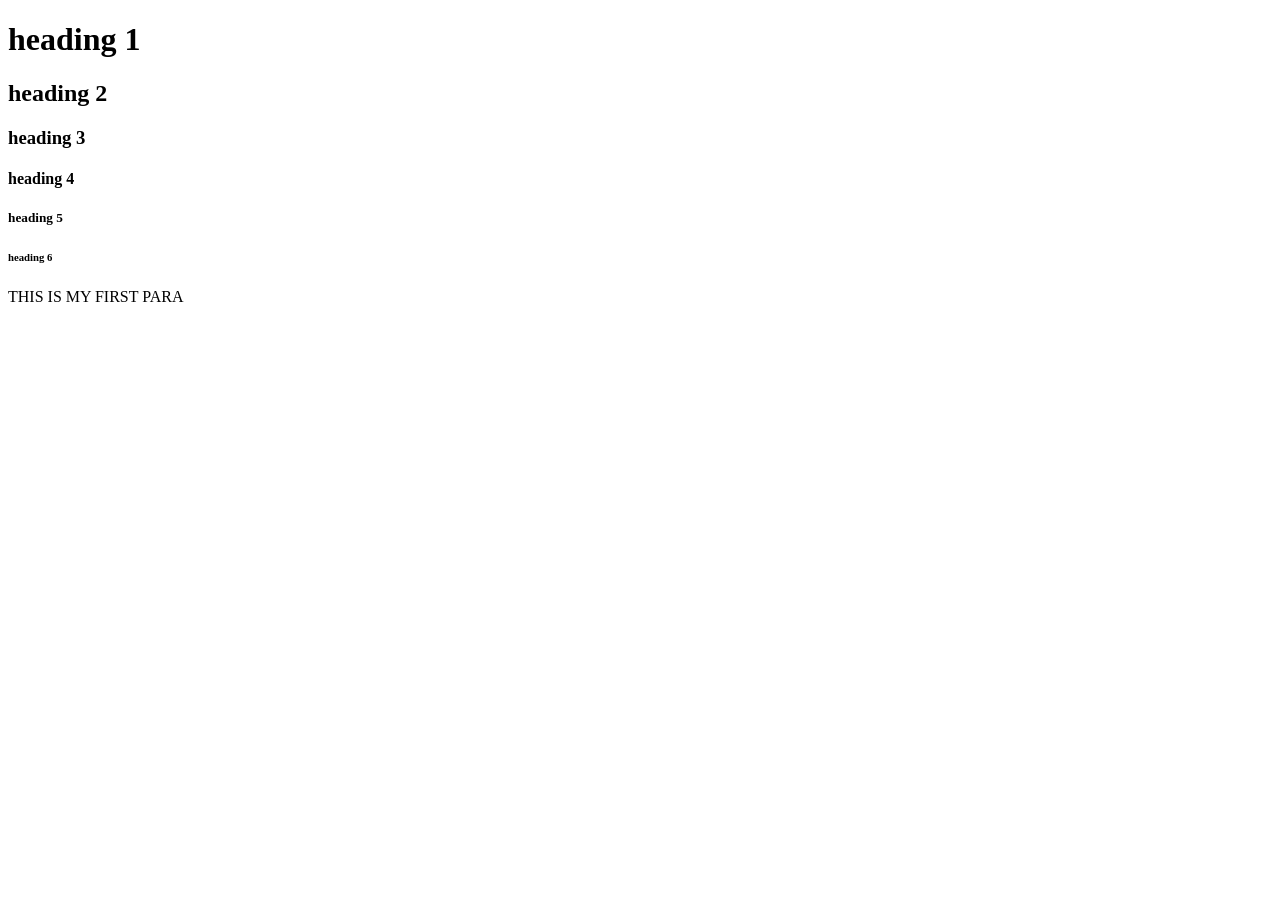
<file: first.html>
<!DOCTYPE html>
<html>
    <head>
        <title>MY first page</title>
    </head>
</body>
 <h1>heading 1</h1>
<h2>heading 2</h2>
<h3>heading 3</h3>
<h4>heading 4</h4>
<h5>heading 5</h5>
<h6>heading 6</h6>
    <p>THIS IS MY FIRST PARA</p>
</body>
</html>
</file>
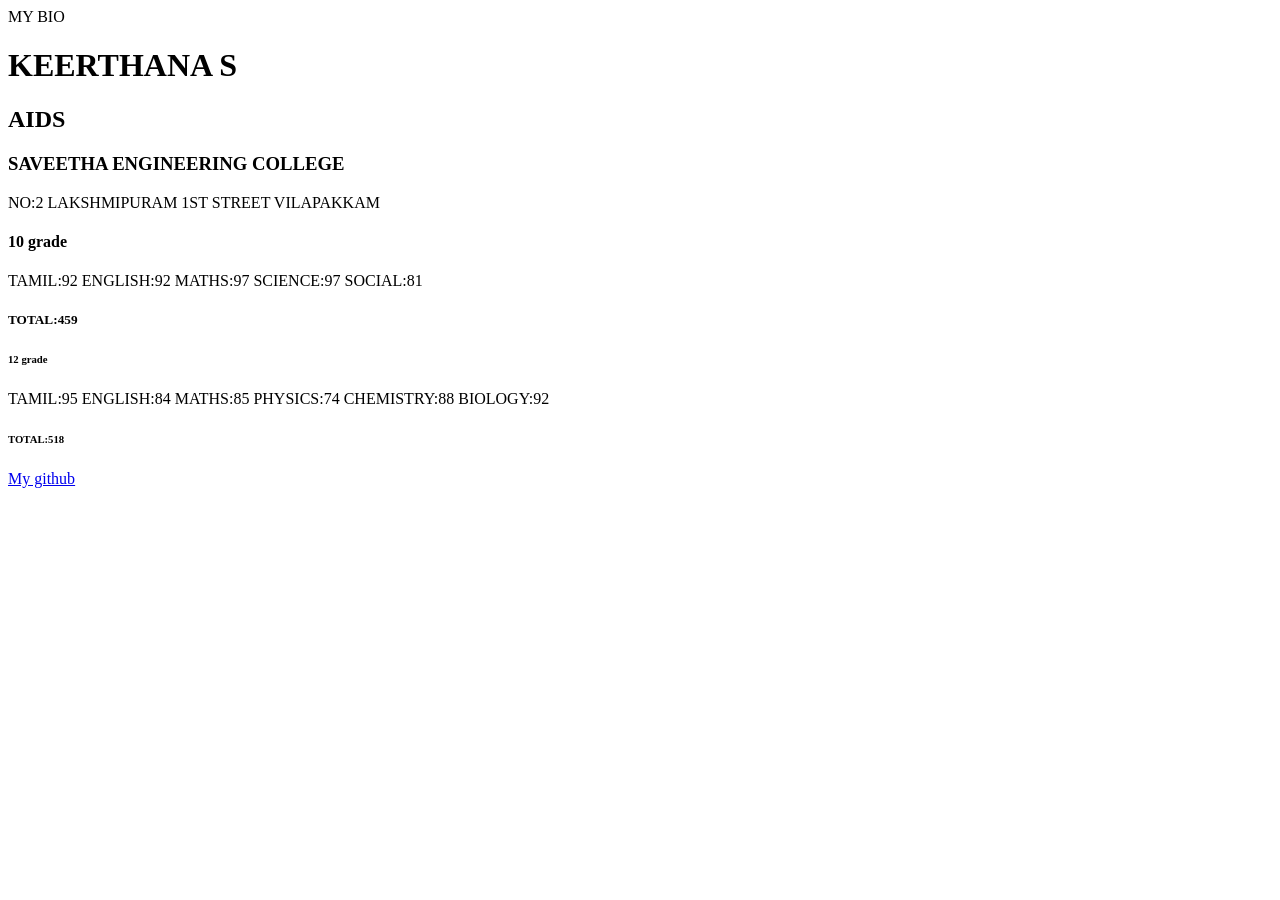
<file: my.html>
<!DOCTYPE html>
<html>
    <head>
        MY BIO
    </head>
    <body>
        <h1>KEERTHANA S</h1>
        <h2>AIDS</h2>
        <h3>SAVEETHA ENGINEERING COLLEGE</h3>
        <p1>NO:2 LAKSHMIPURAM 1ST STREET VILAPAKKAM</p1>
        <h4>10 grade</h4>
        <p2>TAMIL:92</p2>
        <p3>ENGLISH:92</p3>
        <p4>MATHS:97</p4>
        <p5>SCIENCE:97</p5>
        <p6>SOCIAL:81</p6>
        <h5>TOTAL:459</h5>
        <h6>12 grade</h6>
        <p7>TAMIL:95</p7>
        <p8>ENGLISH:84</p8>
        <p9>MATHS:85</p9>
        <p10>PHYSICS:74</p10>
        <p11>CHEMISTRY:88</p11>
        <p12>BIOLOGY:92</p12>
        <h6>TOTAL:518</h6>
        <a href="https://github.com/keerthi82486suresh-lab/SEC.txt">My github</a>
    </body>
</html>
</file>
